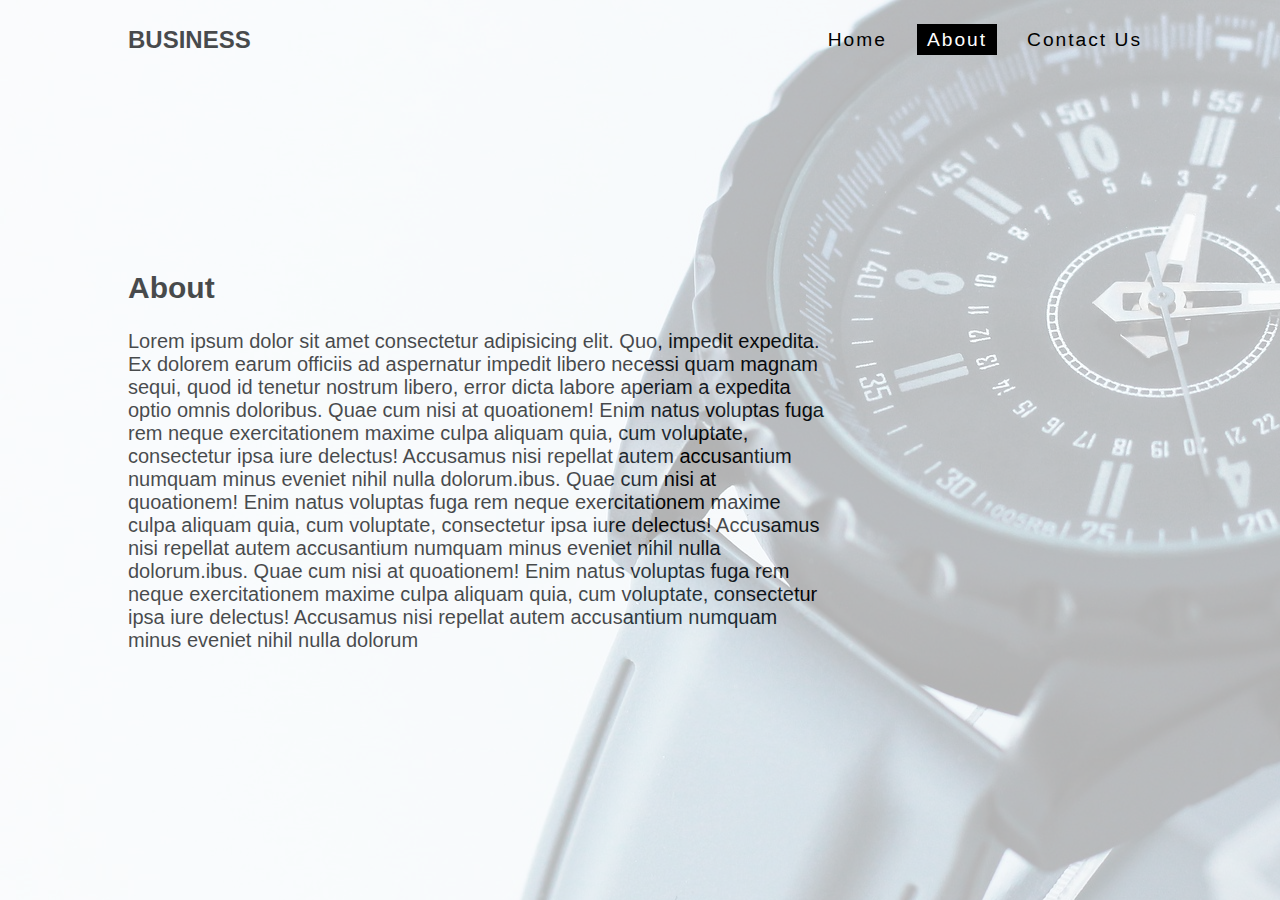
<file: index2.html>
<!DOCTYPE html>
<html lang="en">
<head>
    <meta charset="UTF-8">
    <meta name="viewport" content="width=device-width, initial-scale=1.0">
    <title>Events Mangement Business</title>
    <link rel="stylesheet" href="style2.css">
    
</head>
<body>
   
	<section>
        
		<div class="header">
			<h2 class="logo">Business</h2>
			<ul>
				<li>
					<a href="index.html">Home</a>
				</li>
				<li>
					<a href="index2.html " class="active">About</a>
					
				</li>
				

				<li>
					<a href="index3.html">Contact Us</a>
				</li>
			</ul>
        </div>
        <!-- ------------------------- -->


        <div class="bannerText">
            <h2>About </h2>
			
			
			<p>Lorem ipsum dolor sit amet consectetur adipisicing elit. Quo, impedit expedita. Ex dolorem earum officiis ad aspernatur impedit libero necessi quam magnam sequi, quod id tenetur nostrum libero, error dicta labore aperiam a expedita optio omnis doloribus. Quae cum nisi at quoationem! Enim natus voluptas fuga rem neque exercitationem maxime culpa aliquam quia, cum voluptate, consectetur ipsa iure delectus! Accusamus nisi repellat autem accusantium numquam minus eveniet nihil nulla dolorum.ibus. Quae cum nisi at quoationem! Enim natus voluptas fuga rem neque exercitationem maxime culpa aliquam quia, cum voluptate, consectetur ipsa iure delectus! Accusamus nisi repellat autem accusantium numquam minus eveniet nihil nulla dolorum.ibus. Quae cum nisi at quoationem! Enim natus voluptas fuga rem neque exercitationem maxime culpa aliquam quia, cum voluptate, consectetur ipsa iure delectus! Accusamus nisi repellat autem accusantium numquam minus eveniet nihil nulla dolorum
                
            </p>

        </div>
        <img src="t1.jpg" alt="" class="bulb">

        
    </section>


</body>


</html>
</file>
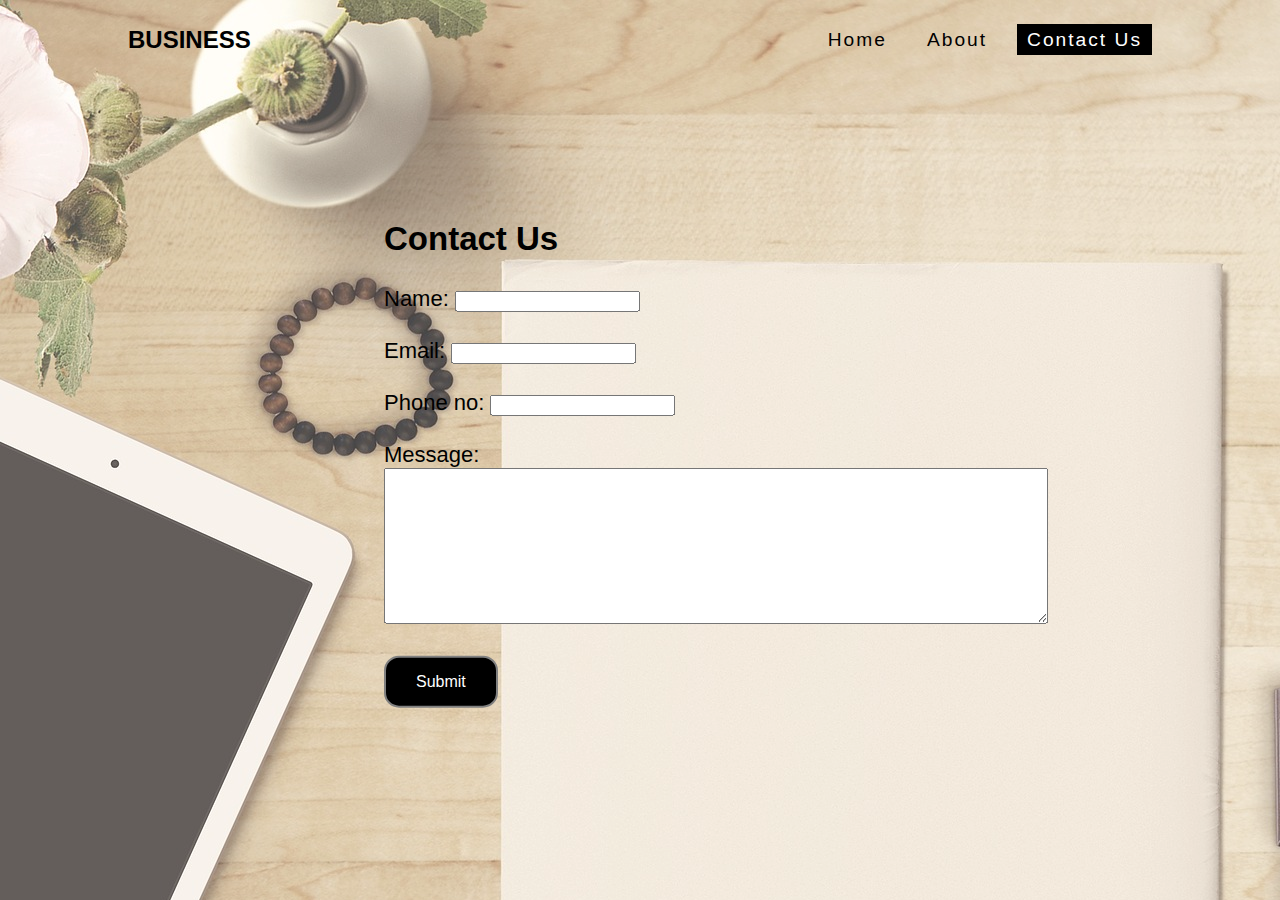
<file: index3.html>
<!DOCTYPE html>
<html lang="en">

<head>
    <meta charset="UTF-8">
    <meta name="viewport" content="width=device-width, initial-scale=1.0">
    <title>Events Mangement Business</title>
    <link rel="stylesheet" href="style3.css">

</head>

<body>

    <section>
        <img src="11.jpg" alt="" class="bulb">
        <div class="header">
            <h2 class="logo">Business</h2>
            <ul>
                <li>
                    <a href="index.html">Home</a>
                </li>
                <li>
                    <a href="index2.html ">About</a>

                </li>


                <li>
                    <a href="index3.html" class="active">Contact Us</a>
                </li>
            </ul>
        </div>
        <!-- ------------------------- -->


        <div class="bannerText">
            <h2>Contact Us</h2>
            <form action="">


                <div>
                    Name: <input type="text" name="myname" id="name">
                </div>
                <br>
                <div>
                    Email: <input type="email" name="myEmail">
                </div>
                <br>
                <div>
                    Phone no: <input type="number" name="phone">
                </div>
                <br>

                <div>
                    Message: <br><textarea name="mytexta" cols="80" rows="10"></textarea>

                </div>
                <br>
                <button class="btn">Submit</button>

            </form>

        </div>



    </section>


</body>


</html>
</file>
<file: style2.css>
body
{
	margin: 0;
    padding: 0;
   
	min-height: 100vh;
	font-family: 'PT Sans Narrow', sans-serif;
}
section
{
	position: absolute;
	width: 100%;
	height: 100%;
	background: #fff;
	display: grid;
	justify-content: center;
	align-items: center;
	overflow: hidden;
} 
.bannerText
{
	position: absolute;
	top: 51%;
    left: 10%;
    right: 20%;
	transform: translateY(-50%);
    max-width: 700px;
    font-size: 20px;
    font-weight: 100px;
}
.header
{
	position: absolute;
	top: 0;
	left: 0;
	width: 100%;
	height: 80px;
	padding: 0 10%;
	display: flex;
	align-items: center;
	justify-content: space-between;
	box-sizing: border-box;
}



.header .logo
{
	
	margin: 0;
	padding: 0;
	font-size: 1.5em;
	text-transform: uppercase;
	animation: fadeIn 0.5s linear forwards;
	animation-delay: 4s;
}
.header ul
{
	margin: 0;
	padding: 0;
	z-index: 100;
	display: flex;
}
.header ul li a
{
	text-decoration: none;
	font-size: 1.2em;
	color: #000;
	padding: 5px 10px;
    letter-spacing: 2px;
    text-decoration: none;
} 
.header ul li a.active,
.header ul li a:hover
{
	background: #000;
	color: #fff;
}
.header ul li:last-child
{
	margin-right: 0;
}

.header ul li
{
	
	list-style: none;
	margin: 0 10px;
	animation: fadeInRight 0.5s linear forwards;
}

@keyframes fadeInRight
{
	0%
	{
		transform: translateX(150px);
		opacity: 0;
	}
	100%
	{
		transform: translateX(0);
		opacity: 1;
	}
}
/* ---------------------------------------------------- */
.bulb
{
	opacity: 0.3;
    left: 57%;
	right: 10%;
    top: 250%;
    bottom: 900%;
	
}
</file>
<file: style3.css>
body
{
	margin: 0;
    padding: 0;
	min-height: 100vh;
	font-family: 'PT Sans Narrow', sans-serif;
}
section
{
	position: absolute;
	width: 100%;
	height: 100%;
	background: #fff;
	display: grid;
	justify-content: center;
	align-items: center;
	overflow: hidden;
} 
.bannerText
{
	position: absolute;
	top: 50%;
    left: 30%;
    right: 20%;
	transform: translateY(-50%);
    max-width: 700px;
    font-size: 22px;
    font-weight: 100px;
}
.header
{
	position: absolute;
	top: 0;
	left: 0;
	width: 100%;
	height: 80px;
	padding: 0 10%;
	display: flex;
	align-items: center;
	justify-content: space-between;
	box-sizing: border-box;
}



.header .logo
{
	
	margin: 0;
	padding: 0;
	font-size: 1.5em;
	text-transform: uppercase;
	animation: fadeIn 0.5s linear forwards;
	animation-delay: 4s;
}
.header ul
{
	margin: 0;
	padding: 0;
	z-index: 100;
	display: flex;
}
.header ul li a
{
	text-decoration: none;
	font-size: 1.2em;
	color: #000;
	padding: 5px 10px;
    letter-spacing: 2px;
    text-decoration: none;
} 
.header ul li a.active,
.header ul li a:hover
{
	background: #000;
	color: #fff;
}
.header ul li:last-child
{
	margin-right: 0;
}

.header ul li
{
	
	list-style: none;
	margin: 0 10px;
	animation: fadeInRight 0.5s linear forwards;
}

@keyframes fadeInRight
{
	0%
	{
		transform: translateX(150px);
		opacity: 0;
	}
	100%
	{
		transform: translateX(0);
		opacity: 1;
	}
}
/* ---------------------------------------------------- */
.bulb
{
	opacity: 0.8;
    left: 57%;
	right: 10%;
    top: 250%;
    bottom: 900%;

}
.btn {
    
    margin: 0px 0px;
    background-color: black;
    color: white;
    padding: 15px 30px;
    border: 2px solid grey;
text-align: center;
    font-size: 16px;
    border-radius: 15px;
    cursor: pointer;

}

.btn:hover {
    background-color: rgb(32, 31, 31);

}
.container button {
    display: block;
    width: 70%;
    margin: 20px auto;
}
.container {
    border: 2px solid white;
    margin: 80px 50px;
    padding: 7px;
    width: 33%;
    border-radius: 28px;
}
</file>
